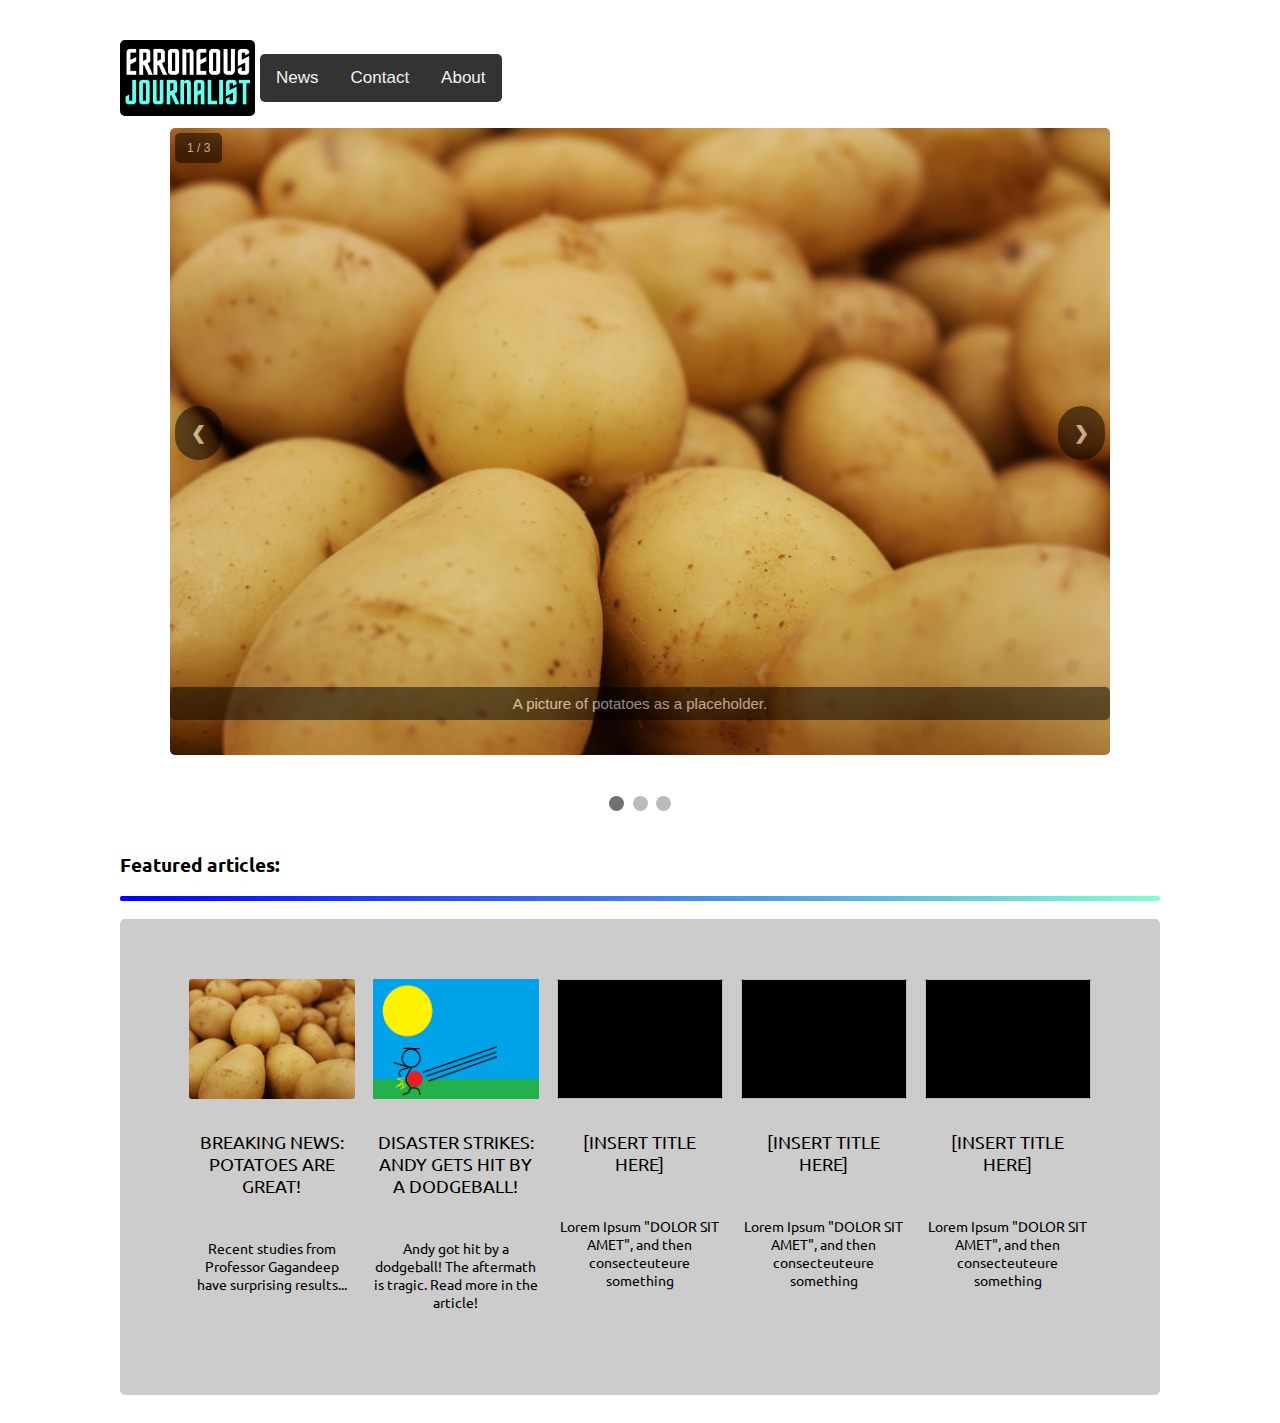
<file: index.html>
<!DOCTYPE html>
<!--[if lt IE 7]>      <html class="no-js lt-ie9 lt-ie8 lt-ie7"> <![endif]-->
<!--[if IE 7]>         <html class="no-js lt-ie9 lt-ie8"> <![endif]-->
<!--[if IE 8]>         <html class="no-js lt-ie9"> <![endif]-->
<!--[if gt IE 8]>      <html class="no-js"> <!--<![endif]-->
<html>
    <head>
        <meta charset="utf-8">
        <meta http-equiv="X-UA-Compatible" content="IE=edge">
        <title></title>
        <meta name="description" content="">
        <meta name="viewport" content="width=device-width, initial-scale=1">
        <link rel="stylesheet" href="styles/indexstylesheet.css">
        <link rel="stylesheet" href="https://cdnjs.cloudflare.com/ajax/libs/font-awesome/4.7.0/css/font-awesome.min.css">
        <script src="scripts/indexscript.js" async defer></script>
    </head>
    <body>
        <!--[if lt IE 7]>
            <p class="browsehappy">You are using an <strong>outdated</strong> browser. Please <a href="#">upgrade your browser</a> to improve your experience.</p>
        <![endif]-->
        <div class = "content">
            <div id = "container">
                <div id = "name">
                    <a href = "index.html">
                        <img src = "images/ErroneousJournalistLogo.png" id = "erroneousjournalist-logo" alt = "The ErroneousJournalist logo">
                    </a>
                </div>
                <div class="topnav" id="myTopnav">
                    <a href="#news">News</a>
                    <a href="#contact">Contact</a>
                    <a href="aboutus.html">About</a>
                    <a href="javascript:void(0);" class="icon" onclick="myFunction()">
                      <i class="fa fa-bars"></i>
                    </a>
                  </div>
        </div>

        <!-- Slideshow container -->
        <div class="slideshow-container">

            <!-- Full-width images with number and caption text -->
            <div class="mySlides fade">
                <div class="numbertext">1 / 3</div>
                <img class = "carouselimage" src="images/POTATO.jpg" style="width: 100%">
                <div class="carouseltext">A picture of potatoes as a placeholder.</div>
            </div>
        
            <div class="mySlides fade">
                <div class="numbertext">2 / 3</div>
                <img class = "carouselimage" src="images/AndyHitByDodgeball.png" style="width: 100%">
                <div class="carouseltext">Andy got hit by a dodgeball?!</div>
            </div>
        
            <div class="mySlides fade">
                <div class="numbertext">3 / 3</div>
                <img class = "carouselimage" src="images/ErroneousJournalistLogo.png" style="width: 100%">
                <div class="carouseltext">The ErroneousJournalist Logo</div>
            </div>
        
            <!-- Next and previous buttons -->
            <a class="prev" onclick="plusSlides(-1)">&#10094;</a>
            <a class="next" onclick="plusSlides(1)">&#10095;</a>
        </div>
        <br>
        
        <!-- The dots/circles -->
        <div style="text-align:center">
            <span class="dot" onclick="currentSlide(1)"></span>
            <span class="dot" onclick="currentSlide(2)"></span>
            <span class="dot" onclick="currentSlide(3)"></span>
        </div>

        <br>

        <h3>Featured articles:</h3>
        <div id = "title-line">
            <p>
                <!--WARNING THERE IS A ZERO WIDTH SPACE BELOW THIS DO NOT DELETE-->
                ​
                <!--WARNING THERE IS A ZERO WIDTH SPACE ABOVE THIS DO NOT DELETE-->
            </p>
        </div>
        <br>
        <div class = "index-news">
            <article>
                <a href = "PotatoesAreGreat.html">
                    <img class = "news-image" src = "images/POTATO.jpg">
                    <h3 class = "hover-underline-animation">BREAKING NEWS: Potatoes are Great!</h3>
                </a>
                <p>Recent studies from Professor Gagandeep have surprising results...</p>
            </article>

            <article>
                <a href = "AndyGetsHitByADodgeball.html">
                    <img class = "news-image" src = "images/AndyHitByDodgeball.png">
                    <h3 class = "hover-underline-animation">DISASTER STRIKES: ANDY GETS HIT BY A DODGEBALL!</h3>
                </a>
                <p>Andy got hit by a dodgeball! The aftermath is tragic. Read more in the article!</p>
            </article>

            <article>
                <a href = "">
                    <img class = "news-image">
                    <h3 class = "hover-underline-animation">[insert title here]</h3>
                </a>
                <p>Lorem Ipsum "DOLOR SIT AMET", and then consecteuteure something</p>
            </article>

            <article>
                <a href = "">
                    <img class = "news-image">
                    <h3 class = "hover-underline-animation">[insert title here]</h3>
                </a>
                <p>Lorem Ipsum "DOLOR SIT AMET", and then consecteuteure something</p>
            </article>

            <article>
                <a href = "">
                    <img class = "news-image">
                    <h3 class = "hover-underline-animation">[insert title here]</h3>
                </a>
                <p>Lorem Ipsum "DOLOR SIT AMET", and then consecteuteure something</p>
            </article>
        </div>
        <script src="" async defer></script>
    </body>
</html>
</file>
<file: styles/indexstylesheet.css>
@import url('https://fonts.googleapis.com/css2?family=Ubuntu&display=swap');

body {
    font-family: sans-serif
}

* {box-sizing:border-box}

/*----------Navbar----------*/

/*ErroneousJournalist logo!*/
#erroneousjournalist-logo {
  width: 125px;
  flex-basis: 40%
}

/*This is for the nav bar*/
#navigation-bar {
  overflow: hidden;
  font-size: 20px;
  padding-left: 20px;
}

/*Container for the navigation bar*/
#container {
  display: flex;
  align-items: center;
  justify-content: left;
  height: 100px;
}

/* Add a black background color to the top navigation */
.topnav {
  background-color: #333;
  overflow: hidden;
}

/* Style the links inside the navigation bar */
.topnav a {
  float: left;
  display: block;
  color: #f2f2f2;
  text-align: center;
  padding: 14px 16px;
  text-decoration: none;
  font-size: 17px;
}

/* Change the color of links on hover */
.topnav a:hover {
  background-color: #ddd;
  color: black;
}

/* Add an active class to highlight the current page */
.topnav a.active {
  background-color: #678aff;
  color: white;

}

/* Hide the link that should open and close the topnav on small screens */
.topnav .icon {
  display: none;
}

/* When the screen is less than 600 pixels wide, hide all links, except for the first one ("Home"). Show the link that contains should open and close the topnav (.icon) */
@media screen and (max-width: 300px) {
  .topnav a:not(:first-child) {display: none;}
  .topnav a.icon {
    float: right;
    display: block;
  }
}

/* The "responsive" class is added to the topnav with JavaScript when the user clicks on the icon. This class makes the topnav look good on small screens (display the links vertically instead of horizontally) */
@media screen and (max-width: 300px) {
  .topnav.responsive {position: relative;}
  .topnav.responsive a.icon {
    position: absolute;
    right: 0;
    top: 0;
  }
  .topnav.responsive a {
    float: none;
    display: block;
    text-align: left;
  }
}

/*This is for the logo box, gives it a black background and rounded corners*/
#name {
  background-color: black;
  padding: 5px;
  border-radius: 5px;
}

/*Gives some breathing room between the logo and gives the navbar breathing room*/
#myTopnav {
  margin: 5px;
  border-radius: 5px;
}

/*----------Slideshow container----------*/
.slideshow-container {
  display: block;
  max-width: 1000px;
  height: 600px;
  position: relative;
  margin-bottom: 50px;
  margin-right: 50px;
  margin-left: 50px;
}

/* Next & previous buttons */
.prev, .next {
  cursor: pointer;
  position: absolute;
  top: 50%;
  width: auto;
  margin-top: -22px;
  padding: 16px;
  color: white;
  background-color: black;
  opacity: 50%;
  font-weight: bold;
  font-size: 18px;
  transition: 0.6s ease;
  border-radius: 30px;
  user-select: none;
  margin-left: 5px;
  margin-right: 5px;
}

/* Position the "next button" to the right */
.next {
  right: 0;
}

/* On hover, add a black background color with a little bit see-through */
.prev:hover, .next:hover {
  background-color: rgba(0,0,0,0.8);
}

/* Caption text */
.carouseltext {
  color: white;
  font-size: 15px;
  padding: 8px 12px;
  position: absolute;
  bottom: 8px;
  width: 100%;
  text-align: center;
  background-color: black;
  opacity: 50%;
  border-radius: 5px;
}

/* Number text (1/3 etc) */
.numbertext {
  color: white;
  background-color: black;
  font-size: 12px;
  padding: 8px 12px;
  position: absolute;
  top: 0;
  opacity: 0.5;
  margin: 5px;
  border-radius: 5px;
}

.carouselimage {
  border-radius: 5px;
}
/* The dots/bullets/indicators */
.dot {
  cursor: pointer;
  height: 15px;
  width: 15px;
  margin: 0 2px;
  background-color: #bbb;
  border-radius: 50%;
  display: inline-block;
  transition: background-color 0.6s ease;
}

.active, .dot:hover {
  background-color: #717171;
}

/* Fading animation */
.fade {
  animation-name: fade;
  animation-duration: 1.5s;
}

@keyframes fade {
  from {opacity: .4}
  to {opacity: 1}
}

/*This is for auto margins in content*/
.content {
  margin-left: auto;
  margin-right: auto;
  max-width: 1080px;
  padding: 20px;
}

/*---------Stuff above News Articles Box---------*/
h3 {
  font-family: Ubuntu, sans-serif;
}

#title-line {
  background-image: linear-gradient(to right, blue , aquamarine);
  border-radius: 2px;
  height: 5px;
}

/*---------News Articles Box----------*/
.index-news {
  width: 100%;
  padding: 60px;
  background-color: #ccc;
  overflow: hidden;
  border-radius: 5px;
}

.index-news article {
  width: 18%;
  float: left;
  margin: 0px 1%;
}

.news-image {
  width: 100%;
  height: 120px;
  background-color: #000;
  border-radius: 3px;
}

.index-news h3 {
  font-weight: 400;
  font-family: Ubuntu;
  font-size: 18px;
  text-align: center;
  padding-bottom: 10px;
  padding-top: 10px;
  text-transform: uppercase;
  color: #000;
}

.index-news p {
  font-weight: 400;
  font-family: Ubuntu;
  font-size: 14px;
  text-align: center;
  padding-bottom: 10px;
  color: #000;
}

/*----------Fancy hyperlink decoration----------*/
a:link {
  text-decoration: none;
}

.hover-underline-animation {
  display: inline-block;
  position: relative;
  color: #0087ca;
}

.hover-underline-animation::after {
  content: '';
  position: absolute;
  width: 100%;
  transform: scaleX(0);
  height: 2px;
  bottom: 0;
  left: 0;
  background-color: #0084ff;
  transform-origin: bottom right;
  transition: transform 0.25s ease-out;
}

.hover-underline-animation:hover::after {
  transform: scaleX(1);
  transform-origin: bottom left;
}
</file>
